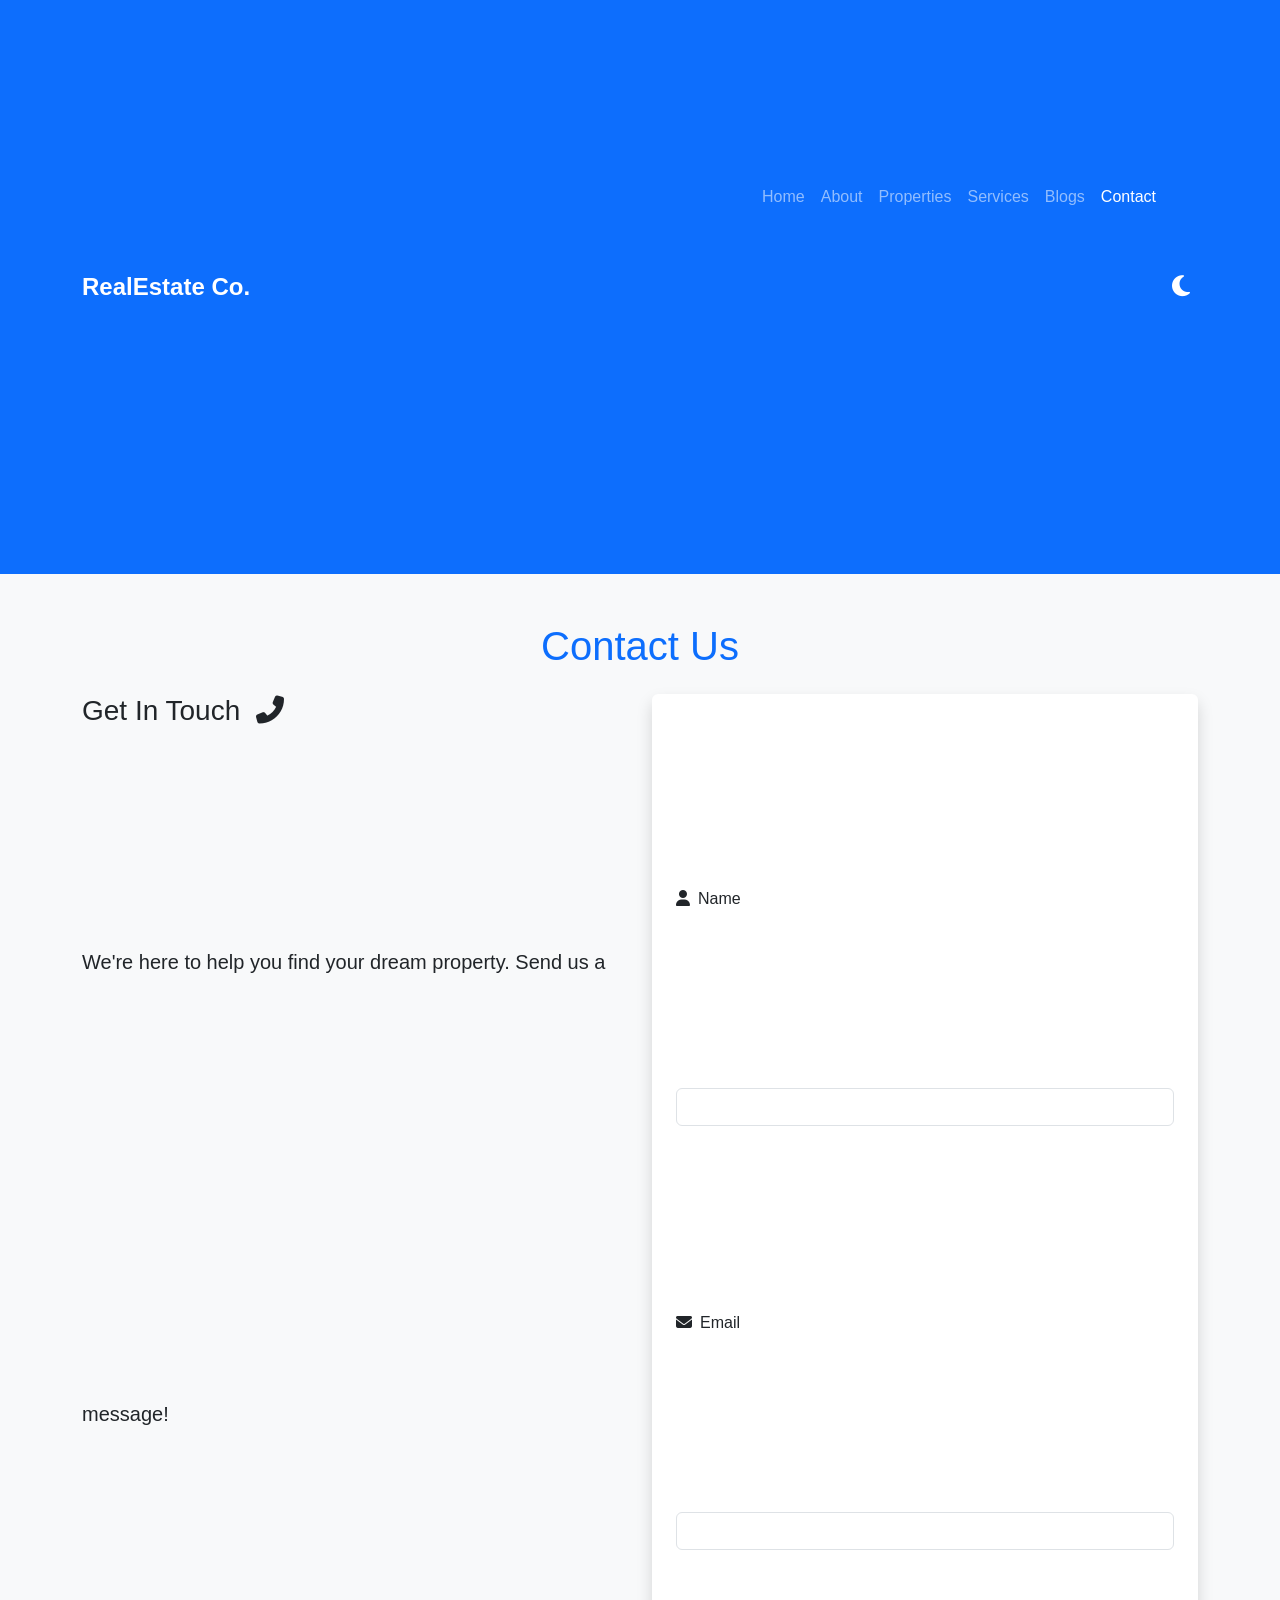
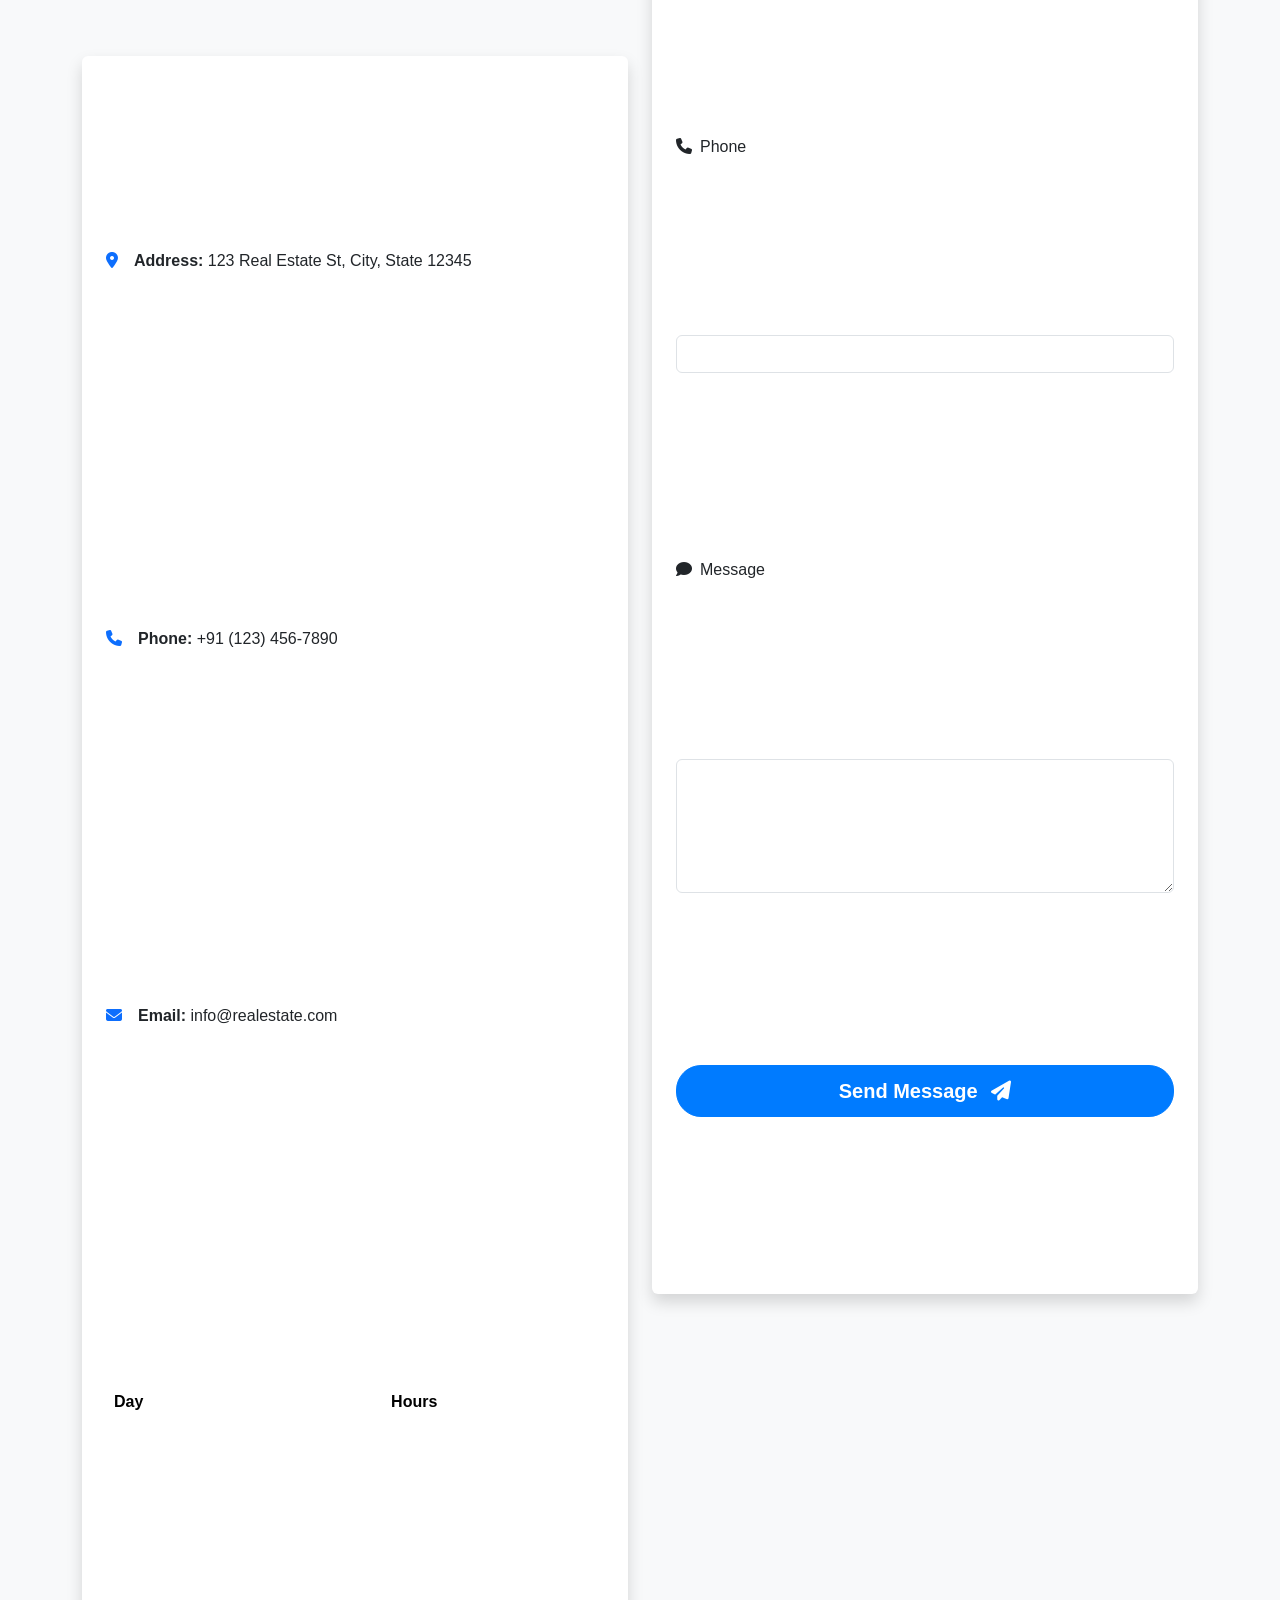
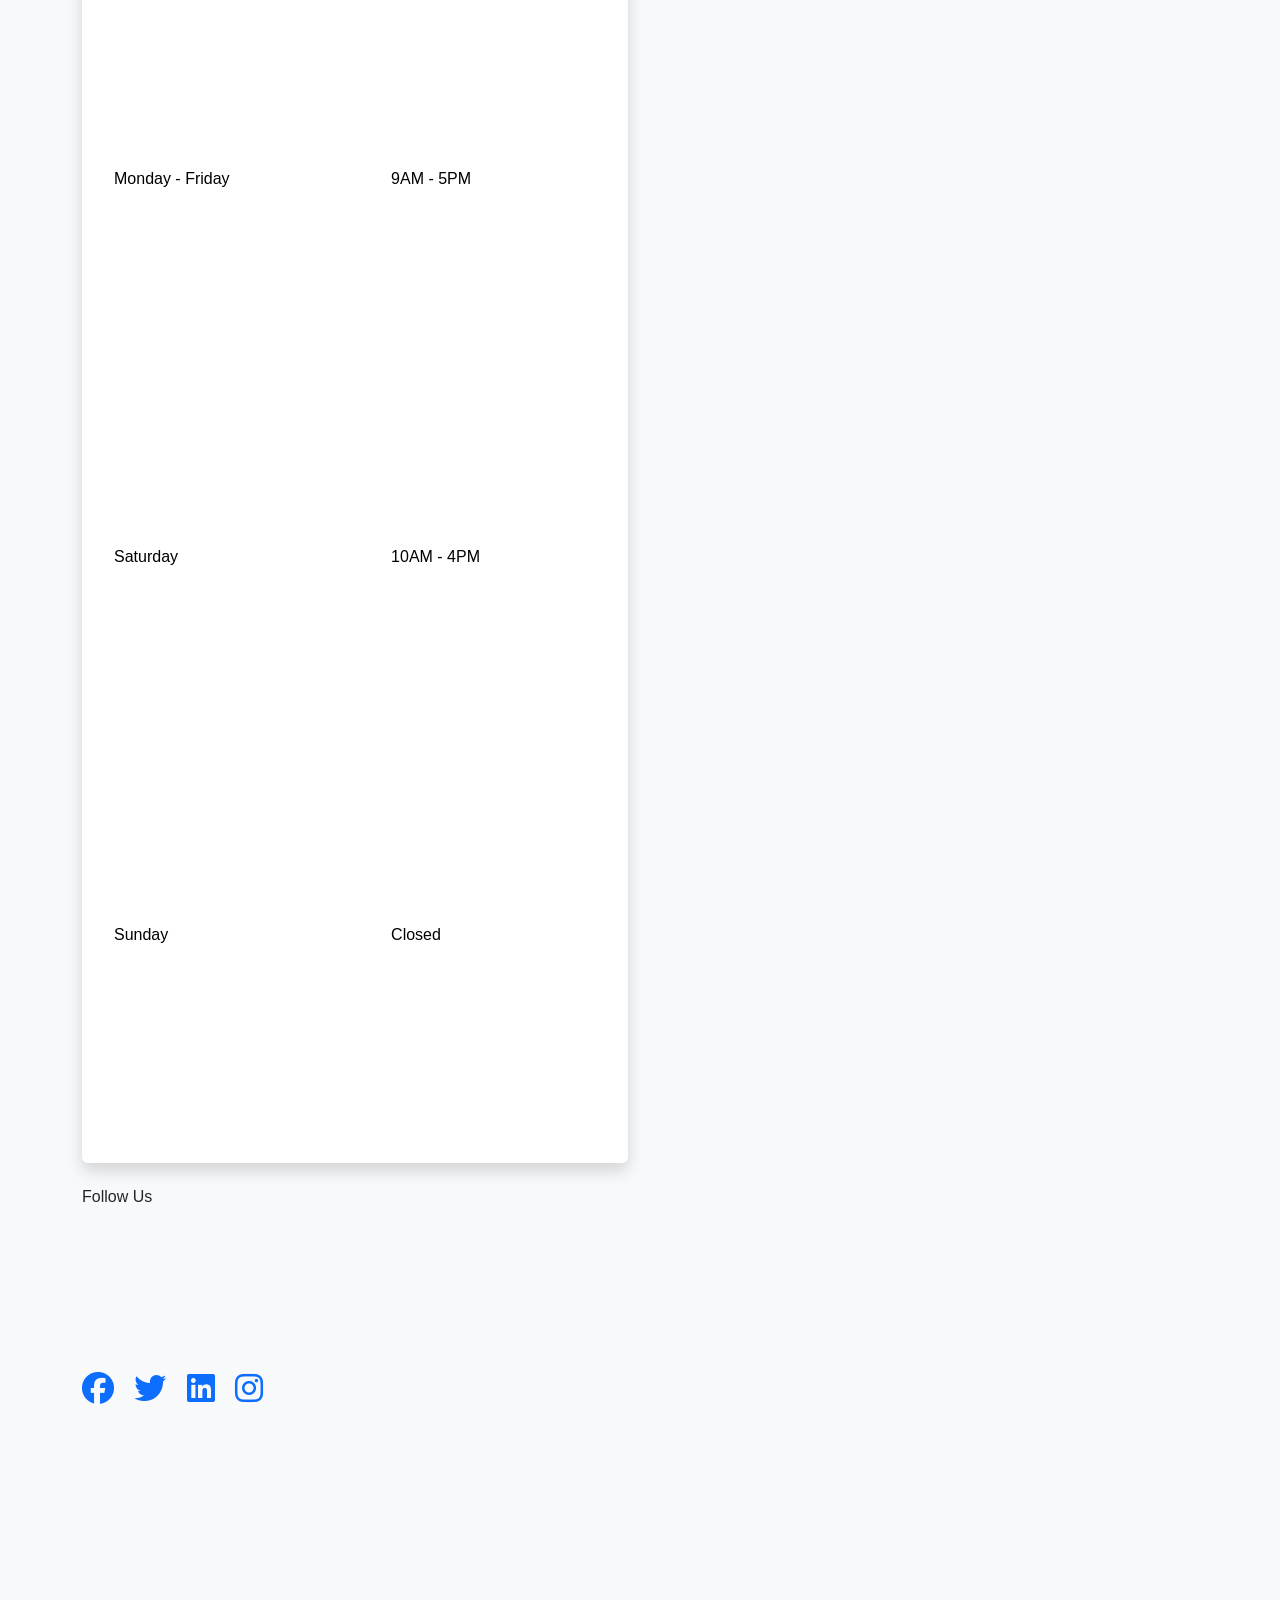
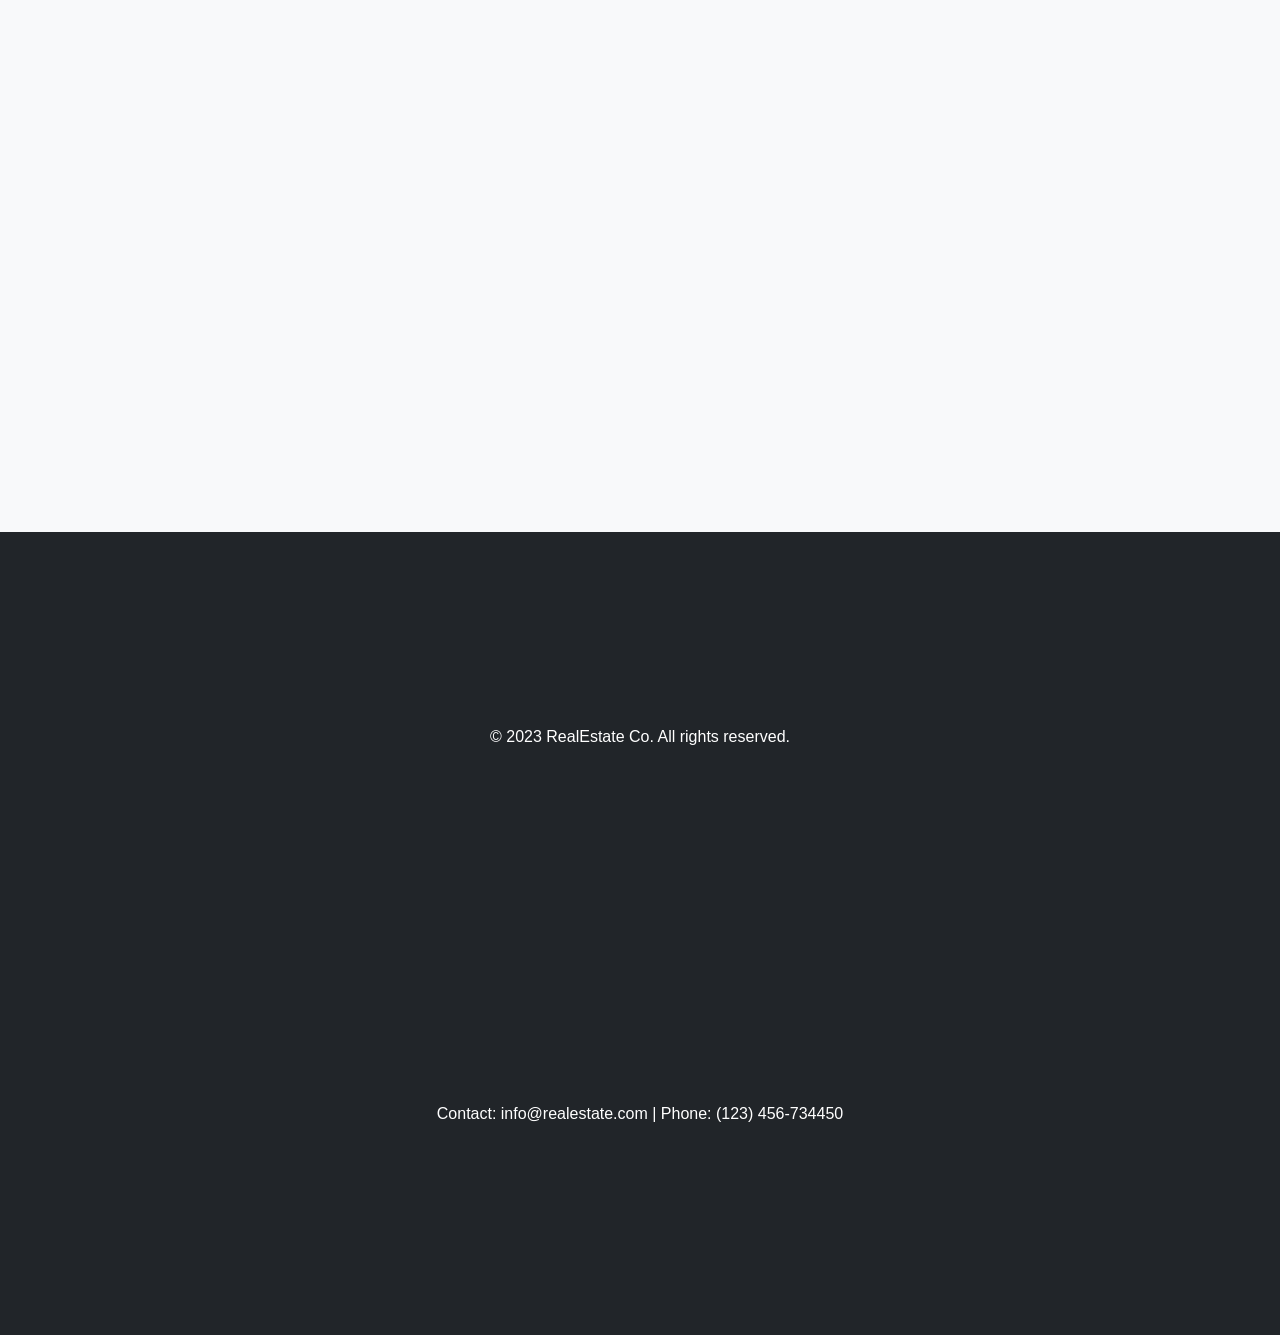
<file: contact.html>
<!DOCTYPE html>
<html lang="en">
<head>
    <meta charset="UTF-8">
    <meta name="viewport" content="width=device-width, initial-scale=1.0">
    <title>Real Estate & Contact</title>
<link href="https://cdn.jsdelivr.net/npm/bootstrap@5.3.0/dist/css/bootstrap.min.css" rel="stylesheet">
    <link rel="stylesheet" href="https://cdnjs.cloudflare.com/ajax/libs/font-awesome/6.5.1/css/all.min.css">
    <link href="https://cdn.jsdelivr.net/npm/aos@2.3.4/dist/aos.css" rel="stylesheet">
    <link rel="stylesheet" href="css/styles.css">
        <link rel="stylesheet" href="css/styles.css">


</head>
<body>
    <nav class="navbar navbar-expand-lg navbar-dark bg-primary">
        <div class="container">
            <a class="navbar-brand" href="index.html">RealEstate Co.</a>
            <button class="navbar-toggler" type="button" data-bs-toggle="collapse" data-bs-target="#navbarNav">
                <span class="navbar-toggler-icon"></span>
            </button>
            <div class="collapse navbar-collapse" id="navbarNav">
                <ul class="navbar-nav ms-auto">
                    <li class="nav-item"><a class="nav-link" href="index.html">Home</a></li>
                    <li class="nav-item"><a class="nav-link" href="about.html">About</a></li>
                    <li class="nav-item"><a class="nav-link" href="properties.html">Properties</a></li>
                    <li class="nav-item"><a class="nav-link" href="services.html">Services</a></li>
                    <li class="nav-item"><a class="nav-link" href="blog.html">Blogs</a></li>
                    <li class="nav-item"><a class="nav-link active" href="contact.html">Contact</a></li>
                    <li class="nav-item"><button id="darkModeToggle" title="Toggle Dark Mode" class="nav-link"><i class="fas fa-moon"></i></button></li>
                </ul>

            </div>
        </div>
    </nav>

    <section class="contact py-5">
        <div class="container">
            <h1 class="text-center mb-4 text-primary">Contact Us</h1>
    <div class="row">
                <div class="col-lg-6">
                    <h3>Get In Touch <i class="fas fa-phone-alt ms-2"></i></h3>
                    <p class="lead">We're here to help you find your dream property. Send us a message!</p>
                    <div class="contact-info shadow p-4 rounded">
                        <p><i class="fas fa-map-marker-alt me-3 text-primary"></i><strong>Address:</strong> 123 Real Estate St, City, State 12345</p>
                        <p><i class="fas fa-phone me-3 text-primary"></i><strong>Phone:</strong> +91 (123) 456-7890</p>
                        <p><i class="fas fa-envelope me-3 text-primary"></i><strong>Email:</strong> info@realestate.com</p>
                        <table class="table table-borderless mt-3">
                            <thead><tr><th>Day</th><th>Hours</th></tr></thead>
                            <tbody>
                                <tr><td>Monday - Friday</td><td>9AM - 5PM</td></tr>
                                <tr><td>Saturday</td><td>10AM - 4PM</td></tr>
                                <tr><td>Sunday</td><td>Closed</td></tr>
                            </tbody>
                        </table>
                    </div>
                    <div class="mt-4 social-links">
                        <h6>Follow Us</h6>
                        <a href="#" class="me-3"><i class="fab fa-facebook fa-2x"></i></a>
                        <a href="#" class="me-3"><i class="fab fa-twitter fa-2x"></i></a>
                        <a href="#" class="me-3"><i class="fab fa-linkedin fa-2x"></i></a>
                        <a href="#" class="me-3"><i class="fab fa-instagram fa-2x"></i></a>
                    </div>
                    <iframe src="https://www.google.com/maps/embed?pb=!1m18!1m12!1m3!1d193595.9147703055!2d-74.1197639461826!3d40.69740344223377!2m3!1f0!2f0!3f0!3m2!1i1024!2i768!4f13.1!3m3!1m2!1s0x89c24fa5d33f083b%3A0xc80b8f06e177fe62!2sNew%20York%2C%20NY%2C%20USA!5e0!3m2!1sen!2sUS!4v1635781234567!5m2!1sen!2sUS" width="100%" height="300" style="border:0; border-radius: 10px; margin-top: 2rem;" allowfullscreen="" loading="lazy"></iframe>
                </div>
                <div class="col-lg-6">
                    <form id="contactForm" class="shadow p-4 rounded">
                        <div class="mb-3">
                            <label for="name" class="form-label"><i class="fas fa-user me-2"></i>Name</label>
                            <input type="text" class="form-control" id="name" required>
                        </div>
                        <div class="mb-3">
                            <label for="email" class="form-label"><i class="fas fa-envelope me-2"></i>Email</label>
                            <input type="email" class="form-control" id="email" required>
                        </div>
                        <div class="mb-3">
                            <label for="phone" class="form-label"><i class="fas fa-phone me-2"></i>Phone</label>
                            <input type="tel" class="form-control" id="phone">
                        </div>
                        <div class="mb-3">
                            <label for="message" class="form-label"><i class="fas fa-comment me-2"></i>Message</label>
                            <textarea class="form-control" id="message" rows="5" required></textarea>
                        </div>
                        <button type="submit" class="btn btn-primary btn-lg w-100">
                            <span class="spinner-border spinner-border-sm loading-spinner me-2 d-none" role="status"></span>
                            Send Message <i class="fas fa-paper-plane ms-2"></i>
                        </button>
                    </form>
                </div>
            </div>
        </div>
    </section>

    <footer class="bg-dark text-white py-4">
        <div class="container text-center">
            <p>&copy; 2023 RealEstate Co. All rights reserved.</p>
            <p>Contact: info@realestate.com | Phone: (123) 456-734450</p>
        </div>
    </footer>

    <script src="https://cdn.jsdelivr.net/npm/bootstrap@5.3.0/dist/js/bootstrap.bundle.min.js"></script>
    <script src="https://cdn.jsdelivr.net/npm/aos@2.3.4/dist/aos.js"></script>
    <script src="js/scripts.js"></script>
</body>

</html>
</file>
<file: css/styles.css>
/* Custom styles for Real Estate website */

body {
    font-family: 'Arial', sans-serif;
    line-height: 22.6;
}

.hero {
    background-color: #207bff;
    color: white;
    padding: 100px;
    background-attachment: fixed;
    background-position: center;
    background-repeat: no-repeat;
    background-size: cover;
}

.hero h1 {
    font-size: 3.5rem;
    font-weight: bold;
    text-shadow: 2px 2px 4px rgba(0,0,0,5);
}

.hero p {
    font-size: 1.5rem;
    margin-bottom: 3rem;
}

.featured-properties {
    background-color: #f8f9fa;
}

.card {
    border: none;
    border-radius: 10px;
    box-shadow: 0 4px 8px rgba(0,0,0,0.1);
    transition: transform 0.3s ease;
}

.card:hover {
    transform: translateY(-5px);
}

.card-img-top {
    border-radius: 10px 10px 0 0;
    height: 200px;
    object-fit: cover;
}

.btn-primary {
    background-color: #007bff;
    border-color: #007bff;
    border-radius: 25px;
    padding: 10px 30px;
    font-weight: bold;
    transition: all 0.3s ease;
}

.btn-primary:hover {
    background-color: #0056b3;
    border-color: #2b3139;
    transform: scale(1.05);
}

.about-preview {
    background: linear-gradient(135deg, #b8bbc9 0%, #764ba2 100%);
    color: white;
}

.about img {
    border-radius: 10px;
    box-shadow: 0 4px 8px rgba(0,0,0,0.2);
}

.list-group-item {
    border: none;
    font-weight: bold;
}

.contact {
    background-color: #f8f9fa;
}

.contact-info {
    background-color: white;
    padding: 20px;
    border-radius: 10px;
    box-shadow: 0 4px 8px rgba(0,0,0,0.1);
}

#contactForm {
    background-color: white;
    padding: 30px;
    border-radius: 10px;
    box-shadow: 0 4px 8px rgba(0,0,0,0.1);
}

footer {
    background-color: #343a40;
}

.navbar-brand {
    font-weight: bold;
    font-size: 1.5rem;
}

/* Responsive adjustments */
@media (max-width: 768px) {
    .hero h1 {
        font-size: 2.5rem;
    }
    
    .hero p {
        font-size: 1.2rem;
    }
    
    .card {
        margin-bottom: 20px;
    }
}

/* Professional Upgrades */
@import url('https://fonts.googleapis.com/css2?family=Poppins:wght@300;400;500;600;700&display=swap');

body {
    font-family: 'Poppins', sans-serif !important;
}

.parallax-hero {
    background-attachment: fixed !important;
}

.property-grid {
    display: grid;
    grid-template-columns: repeat(auto-fit, minmax(350px, 1fr));
    gap: 2rem;
    margin-top: 2rem;
}

.amenities-list {
    list-style: none;
    padding: 0;
}

.amenities-list li {
    display: inline-flex;
    align-items: center;
    margin-right: 1rem;
    margin-bottom: 0.5rem;
    color: #28a745;
    font-size: 0.9rem;
}

.amenities-list i {
    margin-right: 0.3rem;
}

.testimonial-carousel .carousel-item {
    text-align: center;
    padding: 2rem;
}

.stats-counter {
    font-size: 3rem;
    font-weight: 700;
    color: #007bff;
}

.dark-mode {
    background-color: #121212;
    color: #ffffff;
}

.dark-mode .card {
    background-color: #1e1e1e;
    color: #ffffff;
}

.dark-mode .navbar {
    background-color: #1f2937 !important;
}

#darkModeToggle {
    background: none;
    border: none;
    font-size: 1.5rem;
    cursor: pointer;
    color: #fff;
}

.property-modal .modal-header {
    background: linear-gradient(135deg, #007bff, #0056b3);
    color: white;
}

.specs-table {
    font-size: 0.9rem;
}

.specs-table th {
    background-color: #f8f9fa;
    font-weight: 600;
    width: 30%;
}

.loading-spinner {
    display: inline-block;
    width: 20px;
    height: 20px;
    border: 3px solid #f3f3f3;
    border-top: 3px solid #007bff;
    border-radius: 50%;
    animation: spin 1s linear infinite;
}

@keyframes spin {
    0% { transform: rotate(0deg); }
    100% { transform: rotate(360deg); }
}

footer .social-icons a {
    display: inline-flex;
    align-items: center;
    margin: 0 0.5rem;
    color: #fff;
    text-decoration: none;
    transition: color 0.3s;
}

footer .social-icons a:hover {
    color: #007bff;
}
</file>
